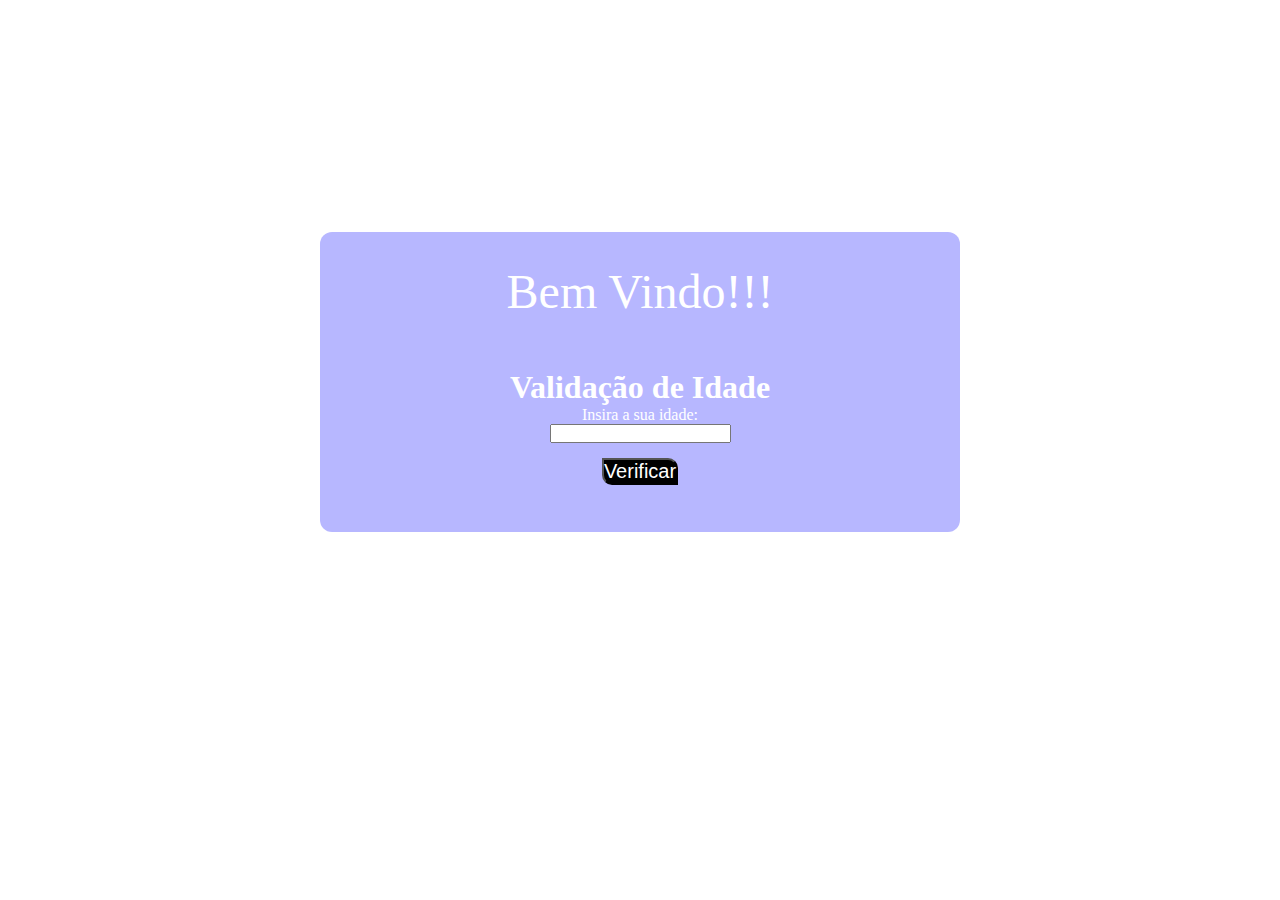
<file: index.html>
<!DOCTYPE html>
<html lang="pt-br">

<head>
    <link rel="stylesheet" href="style.css">
    <meta charset="UTF-8">
    <meta name="viewport" content="width=device-width, initial-scale=1.0">
    <title>DrinkLab</title>
</head>

<header class="header">
DrinkLab

</header>


<body>

    <div class="container">
        <div class="box">
            <h2>Você deve ser maior de idade para comprar e consumir álcool para entrar nesse site </h2>
        </div>
        <div class="box2">
            <p class="bemvindo">Bem Vindo!!!</p>
            <h1>Validação de Idade</h1>
            <p>Insira a sua idade:</p>

            <input type="number" name="" id="idadeInput">
            <button onclick="verificarIdade()">Verificar</button>
        </div>
    </div>


    <script>
        function verificarIdade() {
            const idade = parseInt(document.getElementById("idadeInput").value);

            if (idade >= 18) {

                window.location.href = "permitido.html";

            }
            else {
                window.location.href = "npermitido.html";
            }

        }





    </script>

</body>

</html>
</file>
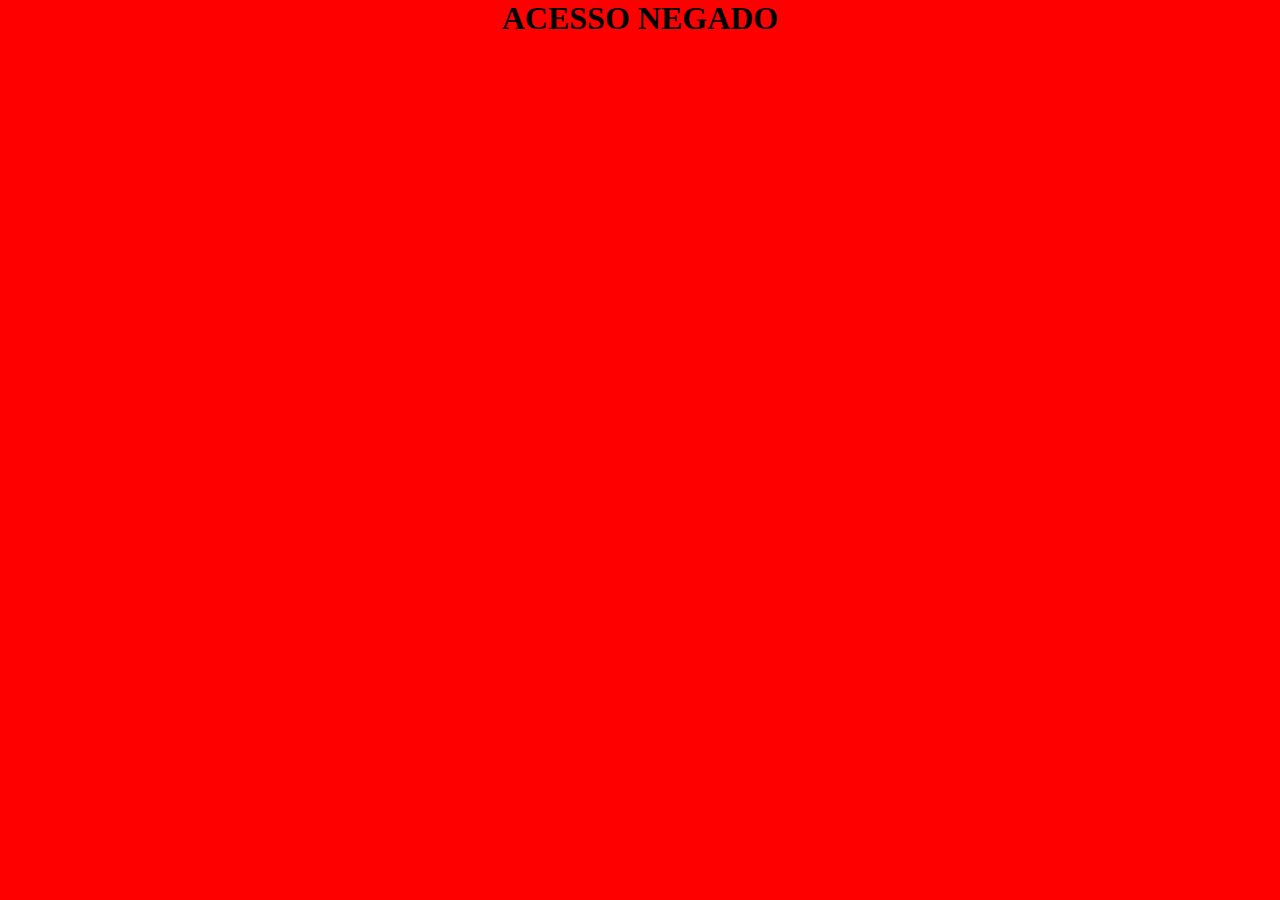
<file: npermitido.html>
<!DOCTYPE html>
<html lang="pt-br">
<head>
    <link rel="stylesheet" href="npermitido.css">
    <meta charset="UTF-8">
    <meta name="viewport" content="width=device-width, initial-scale=1.0">
    <title>Validação De Idade</title>
</head>
<body style="background-color: #ff0000;">
    
<h1>ACESSO NEGADO</h1>




</body>
</html>
</file>
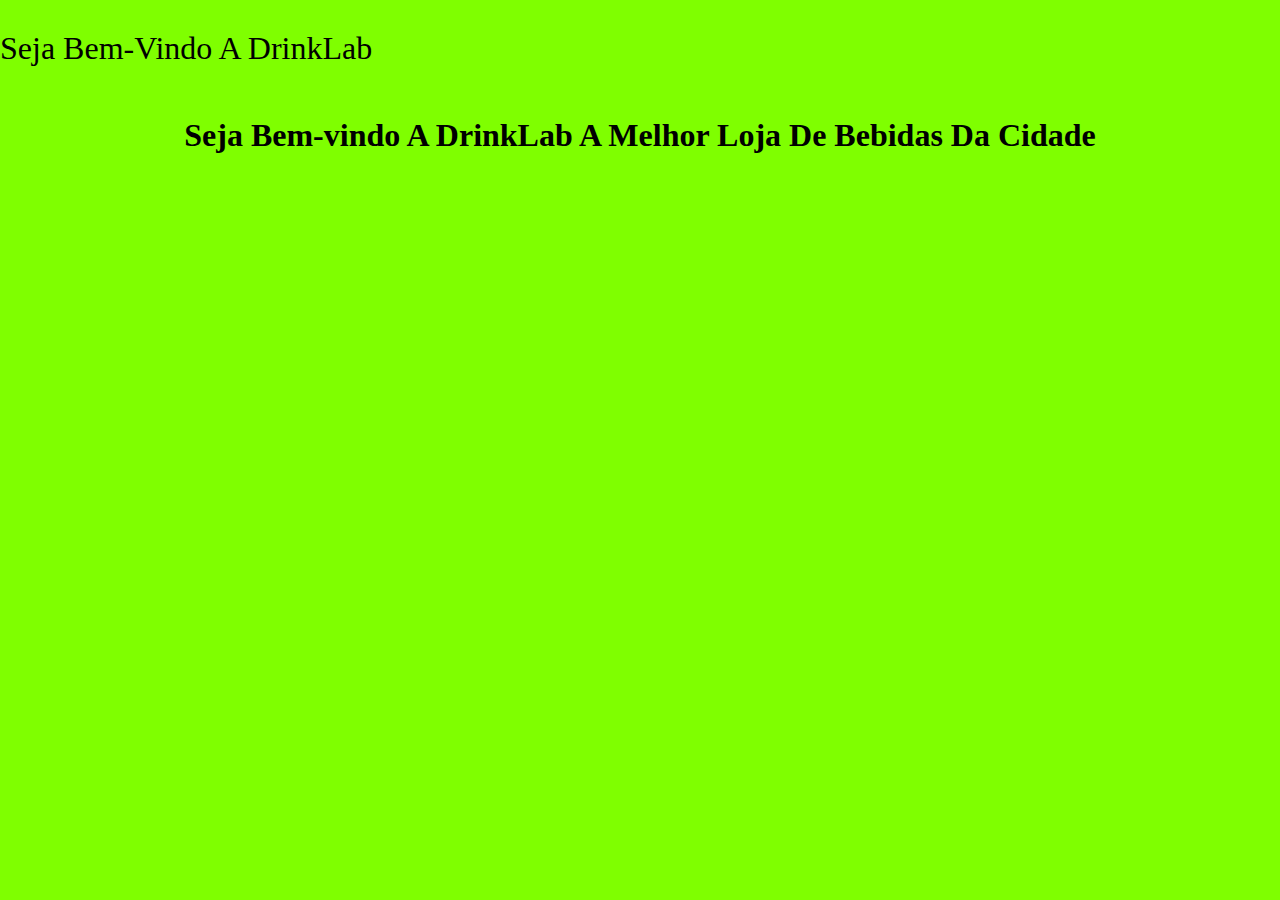
<file: permitido.html>
<!DOCTYPE html>
<html lang="pt-br">
<head>
    <link rel="stylesheet" href="permitido.css">
    <meta charset="UTF-8">
    <meta name="viewport" content="width=device-width, initial-scale=1.0">
    <title>Validação De Idade</title>
</head>
<body style="background-color: chartreuse;">
  

    <header class="header"> Seja Bem-Vindo A DrinkLab</header>

<main>
    <div class="container">
        <h1>Seja Bem-vindo A DrinkLab A Melhor Loja De Bebidas Da Cidade</h1>
    </div>



    <div class="galeria"> 

        <div style="background-image: url(https://cdn.pixabay.com/photo/2011/03/25/08/27/liquor-5884_1280.jpg);"> </div>
    
        <div style="background-image: url(https://cdn.pixabay.com/photo/2018/12/28/01/34/rum-3898745_1280.jpg);"></div>
    
        <div style="background-image: url(https://cdn.pixabay.com/photo/2019/05/08/13/29/drink-4188629_640.jpg);"></div>
    
        <div style="background-image: url(https://cdn.pixabay.com/photo/2017/03/17/16/54/irish-whiskey-2152126_1280.jpg);"></div>
    
        <div style="background-image: url(https://cdn.pixabay.com/photo/2022/01/07/14/28/bottle-6921943_640.jpg);"></div>
    
        <div style="background-image: url(https://cdn.pixabay.com/photo/2020/06/21/02/31/wine-5323009_640.jpg);"></div>
    
        <div style="background-image: url(https://cdn.pixabay.com/photo/2019/08/14/22/02/sazerac-rye-4406813_640.jpg);"></div>
    
        <div style="background-image: url(https://cdn.pixabay.com/photo/2018/10/31/16/09/liqueur-3786194_640.jpg);"></div>
    
    </div>

</main>




</body>
</html>
</file>
<file: style.css>
*{
    margin: 0;
    padding: 0;
    box-sizing: border-box;
}

body{
    background-image: url(https://cdn.pixabay.com/photo/2018/08/22/10/15/bottles-3623317_640.jpg);
     background-size: cover;
    background-repeat: no-repeat;
}


.bemvindo{
    margin-bottom: 50px;
    font-size: 3em;
}

.box2{
   display: flex;
   justify-content: center;
   flex-direction: column;
   align-items: center;
   background-color: #0000ff48;
   color: #ffffff;
   border-radius: 12px;
   border: #ffffff;
   height: 300px;
   margin-left: 25% ;
   margin-right: 25%;
   margin-top: 90px;
    
    
}

.box{
    display: flex;
    justify-content: center;
    color: #000000;
   
  
   
}

.header {
    display: flex;
    justify-content: center;
    font-size: 3em;
    padding-top: 30px;
    padding-bottom: 30px;
    color: #ffffff;
}

h2{
    color: #ffffff;
}

button{
    background-color: #000000;
    color: #ffffff;
    border-radius: 0px 10px;
    font-size: 20px;
    margin: 15px;
}
</file>
<file: npermitido.css>
*{
    margin: 0;
    padding: 0;
    box-sizing: border-box;
}

h1{
    display: flex;
    justify-content: center;
    
}
</file>
<file: permitido.css>
*{
    margin: 0;
    padding: 0;
    box-sizing: border-box;
    
}



.header {
    display: flex;
    justify-content: start;
    font-size: 2em;
    padding-top: 30px;
    padding-bottom: 50px;
    
}

.container{
    display: flex;
    justify-content: center;
   
}

.galeria{
    margin: 2em;
    display: flex;
    height: 20em;
    gap: 0.1em;
}

.galeria div{
    flex: 1;
    background-size: cover;
    background-position: center center;
    transition: all 1s cubic-bezier(0.075, 0.82, 0.165, 1);
}

galeria div:hover{
    flex: 3;
}

.galeria:hover div:not(:hover){
    filter: grayscale(100%);
    transition: 0.5s;
    transform: scale(1.10);
   

}
</file>
